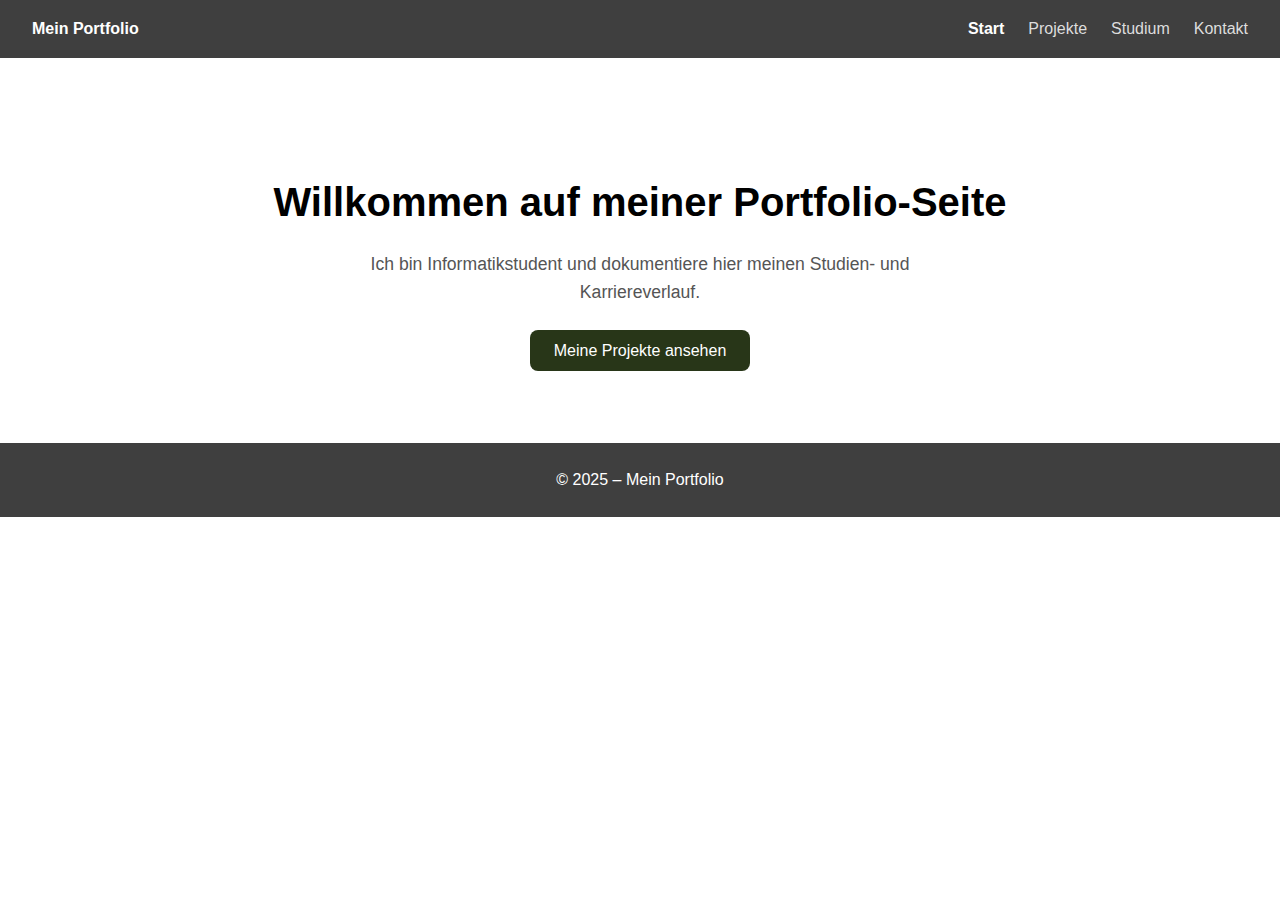
<file: portofolio/index.html>
<!DOCTYPE html>
<html lang="de">
<head>
    <meta charset="UTF-8">
    <meta name="viewport" content="width=device-width, initial-scale=1.0">
    <title>Mein Portfolio</title>
    <link rel="stylesheet" href="css/style.css">
</head>
<body>
<header>
    <nav class="navbar">
        <a href="index.html" class="logo">Mein Portfolio</a>
        <ul class="nav-links">
            <li><a href="index.html" title="Hiermit kommst du auf den Start">Start</a></li>
            <li><a href="projects.html">Projekte</a></li>
            <li><a href="timeline.html">Studium</a></li>
            <li><a href="contact.html">Kontakt</a></li>
        </ul>

    </nav>
</header>

<main>
    <section class="hero">
        <h1>Willkommen auf meiner Portfolio-Seite</h1>
        <p>Ich bin Informatikstudent und dokumentiere hier meinen Studien- und Karriereverlauf.</p>
        <a href="projects.html" class="btn">Meine Projekte ansehen</a>
    </section>
</main>

<footer>
    <p>&copy; 2025 – Mein Portfolio</p>
</footer>

<script src="js/main.js"></script>
</body>
</html>
</file>
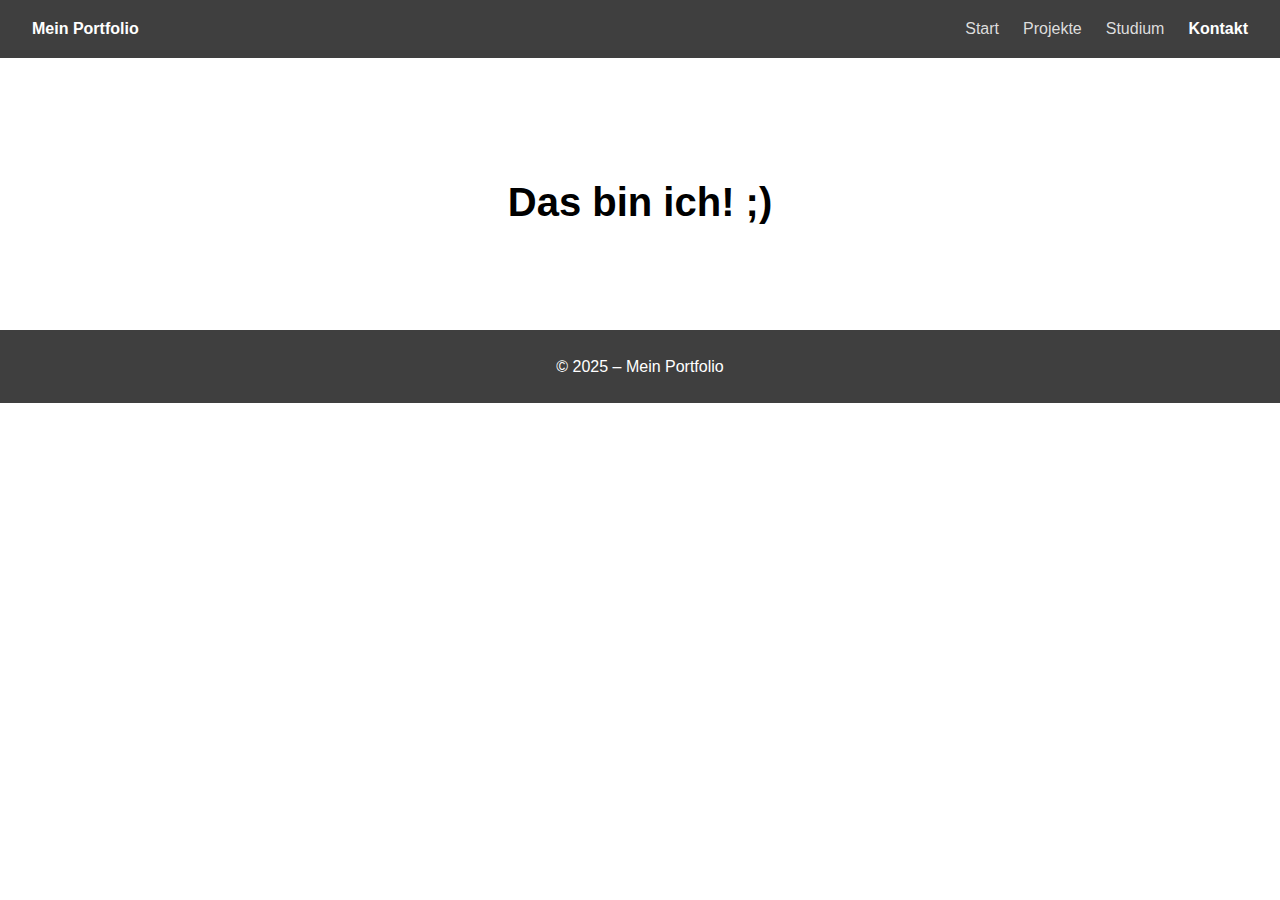
<file: portofolio/contact.html>
<!DOCTYPE html>
<html lang="de">
<head>
    <meta charset="UTF-8">
    <meta name="viewport" content="width=device-width, initial-scale=1.0">
    <title>Kontakt</title>
    <link rel="stylesheet" href="css/style.css">
</head>
<body>
<header>
    <nav class="navbar">
        <a href="contact.html" class="logo">Mein Portfolio</a>
        <ul class="nav-links">
            <li><a href="index.html">Start</a></li>
            <li><a href="projects.html">Projekte</a></li>
            <li><a href="timeline.html">Studium</a></li>
            <li><a href="contact.html">Kontakt</a></li>
        </ul>

    </nav>
</header>

<main>
    <section class="hero">
        <h1>Das bin ich! ;)</h1>
    </section>
</main>

<footer>
    <p>&copy; 2025 – Mein Portfolio</p>
</footer>

<script src="js/main.js"></script>
</body>
</html>
</file>
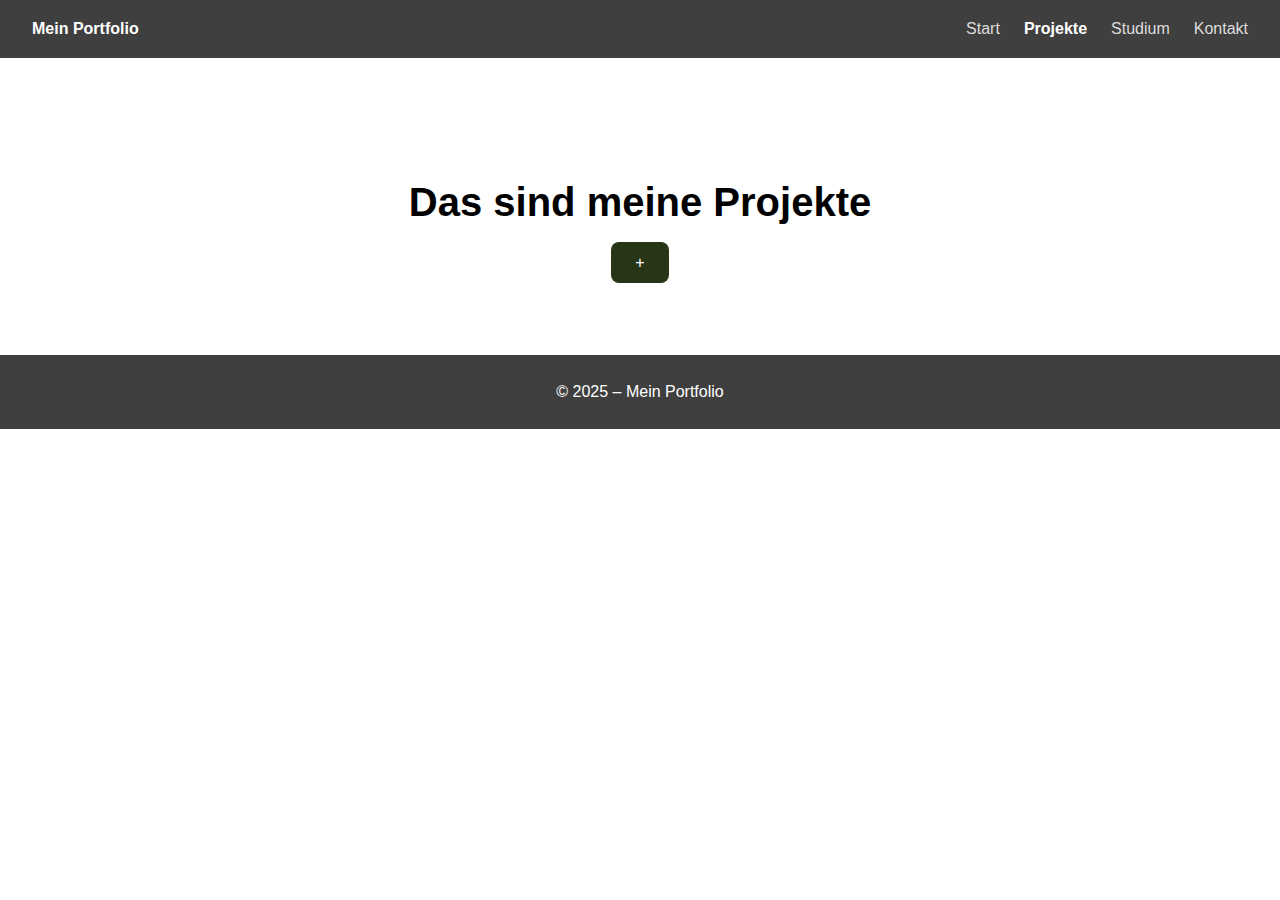
<file: portofolio/projects.html>
<!DOCTYPE html>
<html lang="de">
<head>
  <meta charset="UTF-8">
  <meta name="viewport" content="width=device-width, initial-scale=1.0">
  <title>Projekte</title>
  <link rel="stylesheet" href="css/style.css">
</head>
<body>
<header>
  <nav class="navbar">
    <a href="projects.html" class="logo">Mein Portfolio</a>
    <ul class="nav-links">
      <li><a href="index.html">Start</a></li>
      <li><a href="projects.html">Projekte</a></li>
      <li><a href="timeline.html">Studium</a></li>
      <li><a href="contact.html">Kontakt</a></li>
    </ul>

  </nav>
</header>

<main>
  <section class="hero">
    <h1>Das sind meine Projekte</h1>
    <a class="btn">+</a>
  </section>
</main>

<footer>
  <p>&copy; 2025 – Mein Portfolio</p>
</footer>

<script src="js/main.js"></script>
</body>
</html>
</file>
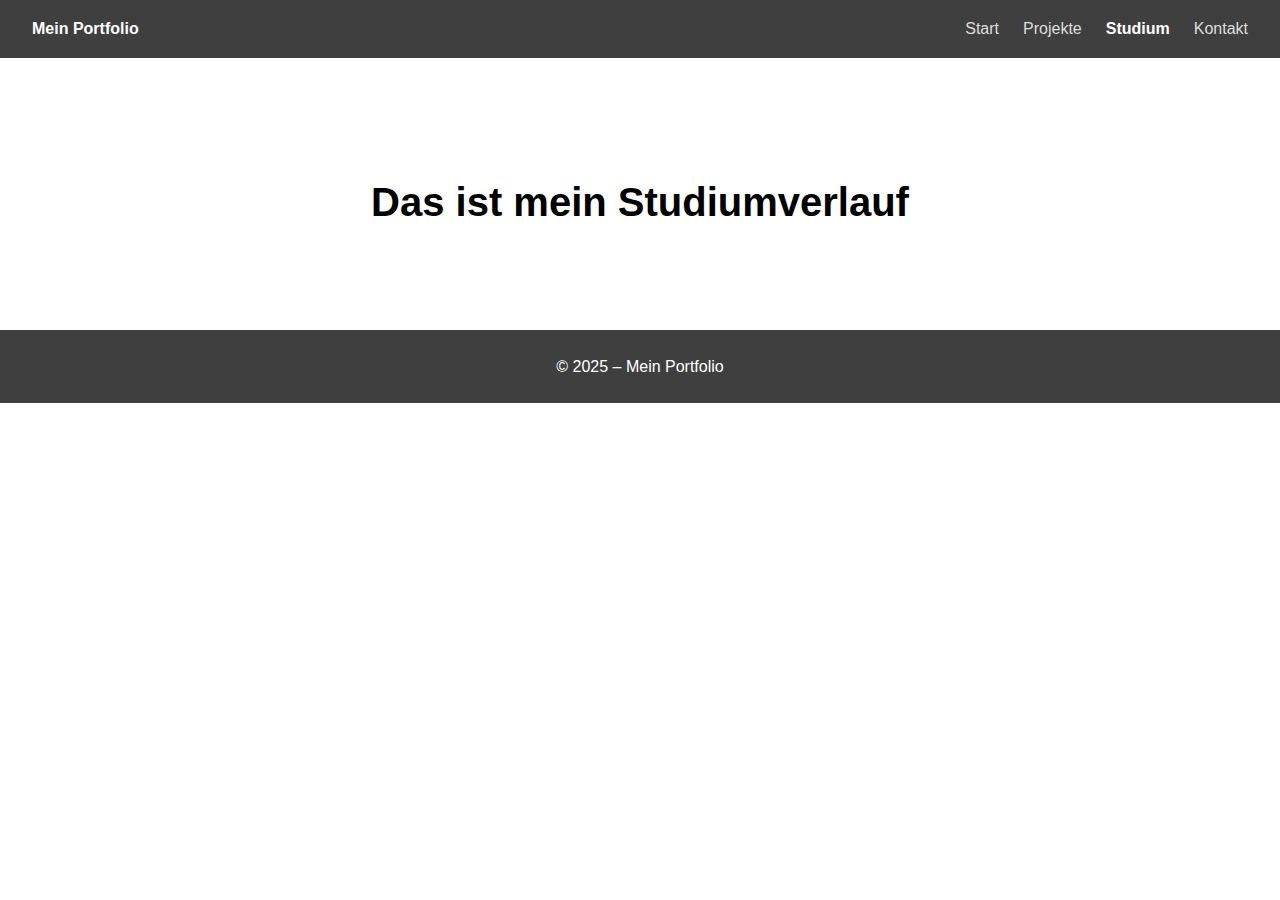
<file: portofolio/timeline.html>
<!DOCTYPE html>
<html lang="de">
<head>
    <meta charset="UTF-8">
    <meta name="viewport" content="width=device-width, initial-scale=1.0">
    <title>Studium</title>
    <link rel="stylesheet" href="css/style.css">
</head>
<body>
<header>
    <nav class="navbar">
        <a href="timeline.html" class="logo">Mein Portfolio</a>
        <ul class="nav-links">
            <li><a href="index.html">Start</a></li>
            <li><a href="projects.html">Projekte</a></li>
            <li><a href="timeline.html">Studium</a></li>
            <li><a href="contact.html">Kontakt</a></li>
        </ul>

    </nav>
</header>

<main>
    <section class="hero">
        <h1>Das ist mein Studiumverlauf</h1>
    </section>
</main>

<footer>
    <p>&copy; 2025 – Mein Portfolio</p>
</footer>

<script src="js/main.js"></script>
</body>
</html>
</file>
<file: portofolio/css/style.css>
/* Reset */
* {
    margin: 0;
    padding: 0;
    box-sizing: border-box;
}



body {
    font-family: "Segoe UI", sans-serif;
    line-height: 1.6;
}

/* Navbar */
.navbar {
    display: flex;
    justify-content: space-between;
    align-items: center;
    background-color: #3f3f3f;
    padding: 1rem 2rem;

}

.logo {
    color: #fff;
    font-weight: bold;
    text-decoration: none;
}

.nav-links {
    list-style: none;
    display: flex;
    gap: 1.5rem;

}

.nav-links a {
    color: #ddd;
    text-decoration: none;
    transition: color 0.2s;
}

.nav-links a:hover {
    color: #fff;
}

/* Hero Section */
.hero {
    text-align: center;
    margin-top: 5rem;
    padding: 2rem;
}

.hero h1 {
    font-size: 2.5rem;
    margin-bottom: 1rem;
}

.hero p {
    font-size: 1.1rem;
    color: #555;
    max-width: 600px;
    margin: 0 auto 2rem;
}

.btn {
    background-color: #283618;
    color: #fff;
    padding: 0.75rem 1.5rem;
    border-radius: 8px;
    text-decoration: none;
    transition: background 0.2s;
}

.btn:hover {
    background-color: #606c38;
}

/* Footer */
footer {
    text-align: center;
    padding: 1.5rem 0;
    background-color: #3f3f3f;
    color: #fff;
    margin-top: 3rem;
}
</file>
